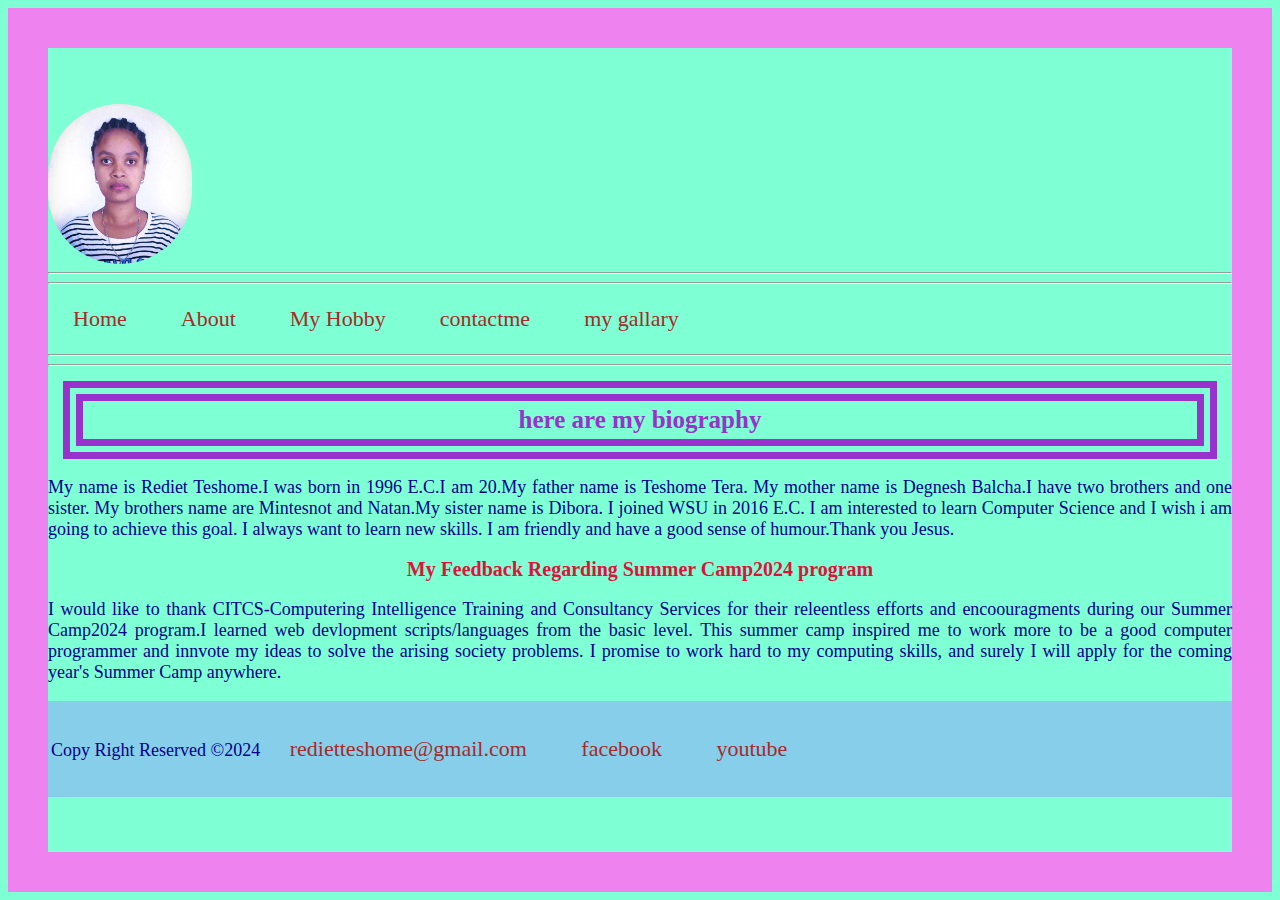
<file: index.html>
<html>
    <head>
      <title>Biography</title>
     <link rel="stylesheet" href="style.css">
    </head>
    <body class="margin">
       <marquee behaviour="scroll" direction="left"> <h2>Hello all, welcome to my personal website!</h2></marquee>
       <img style="border-radius: 100px;"src ="photos/rediet.jpg" width="144px" height="160px" alt="profile photo">
      
      <hr>
<hr>
<a href="index.html"> Home </a>
<a href="about.html"> About </a>
<a href="hobby.html">My Hobby</a>
<a href="contactme.html">contactme</a>
<a href="gallary.html">my gallary</a>

<hr>
<hr>
 <h2 id="solid">here are my biography</h2>
    <p>
      My name is Rediet Teshome.I was born in 1996 E.C.I am 20.My father name is Teshome Tera.
      My mother name is Degnesh Balcha.I have two brothers and one sister.
      My brothers name are Mintesnot and Natan.My sister name is Dibora.
      I joined WSU in 2016 E.C. I am interested to learn Computer Science and I wish i am 
      going to achieve this goal. I always want to learn new skills.
      I am friendly and have a good sense of humour.Thank you Jesus.
    
</p>
<h2>My Feedback Regarding Summer Camp2024 program</h2>
<p>I would like to thank CITCS-Computering Intelligence Training and Consultancy Services for their releentless
   efforts and encoouragments during our Summer Camp2024 program.I learned web devlopment scripts/languages 
   from the basic level. This summer camp inspired me to work more to be a good computer programmer and
   innvote my ideas to solve the arising society problems. I promise to work hard to my computing skills,
   and surely I will apply for the coming year's  Summer Camp anywhere.    
</p>
   
</body>
<footer>
<p>Copy Right Reserved &copy;2024 
  <a href="redietteshome@gmail.com">redietteshome@gmail.com</a>
  <a href="#">facebook</a>
  <a href="https://www.youtube.com/@RedietTeshome-24">youtube</a>
</p>
</footer>
</html>
</file>
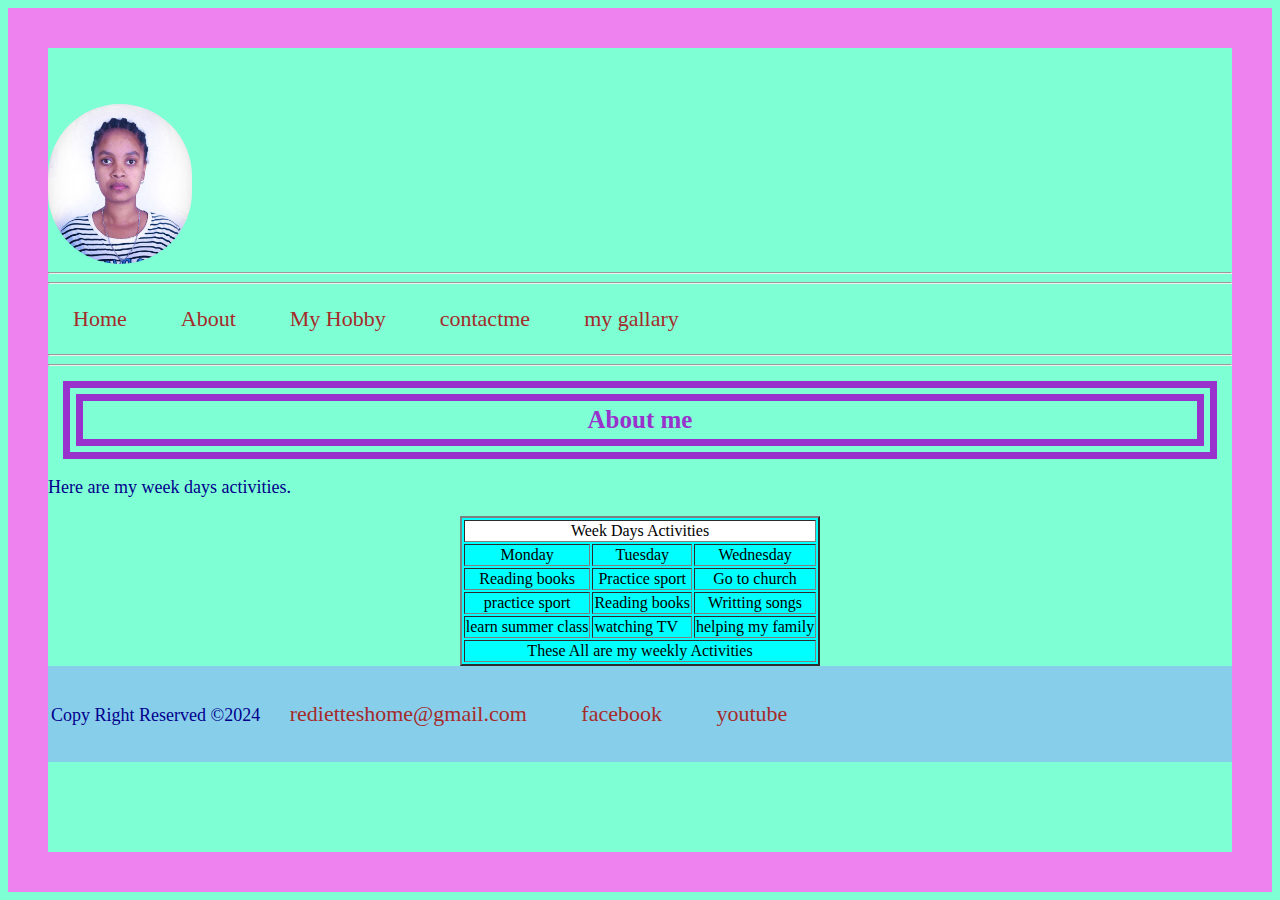
<file: about.html>
<html>
<head>
    <meta charset="UTF-8">
    <meta name="viewport" content="width=device-width, initial-scale=1.0">
    <title>about</title>
    <link rel="stylesheet" href="style.css">
</head>
<body class="margin">

 <marquee behavior="scroll" direction="left"><h2>About me</h2></marquee> 
 <img style="border-radius: 100px;"src ="photos/rediet.jpg" width="144px" height="160px" alt="profile photo">
  <hr/>
  <hr/>
  <a href="index.html"> Home </a>
  <a href="about.html"> About </a>
  <a href="hobby.html">My Hobby</a>
  <a href="contactme.html">contactme</a>
  <a href="gallary.html">my gallary</a>
  <hr/>
  <hr/>
  <h3 id="solid">About me</h3>
  
<p>Here are my week days activities. </p>

  <table border="2px" bgcolor="aqua" align="center">
    <tr bgcolor="white">
        <td colspan="3" align="Center">Week Days Activities</td>
    </tr>
    <tr align="center"> 
       <td>Monday</td>
       <td>Tuesday</td>
       <td>Wednesday</td>

      </tr>

    <tr align="center">
       <td>Reading books</td>
       <td>Practice sport</td>
       <td>Go to church</td>
    </tr>
    
    <tr align="center">
       <td>practice sport</td>
       <td>Reading books</td>
       <td>Writting songs</td>
    </tr>
    <td>learn summer class</td>
    <td>watching TV</td>
    <td>helping my family</td>
    
    </tr>
    <tr>
        <td colspan="3" align="center">These All are my weekly Activities </td>
    </tr>
    </table>
     

 </body>
 <footer>
  <p>Copy Right Reserved &copy;2024 
    <a href="redietteshome@gmail.com">redietteshome@gmail.com</a>
    <a href="Rita Teshome Emu ">facebook</a>
    <a href="https://www.youtube.com/@RedietTeshome-24">youtube</a>
  </p>
  </footer>
</html>
</file>
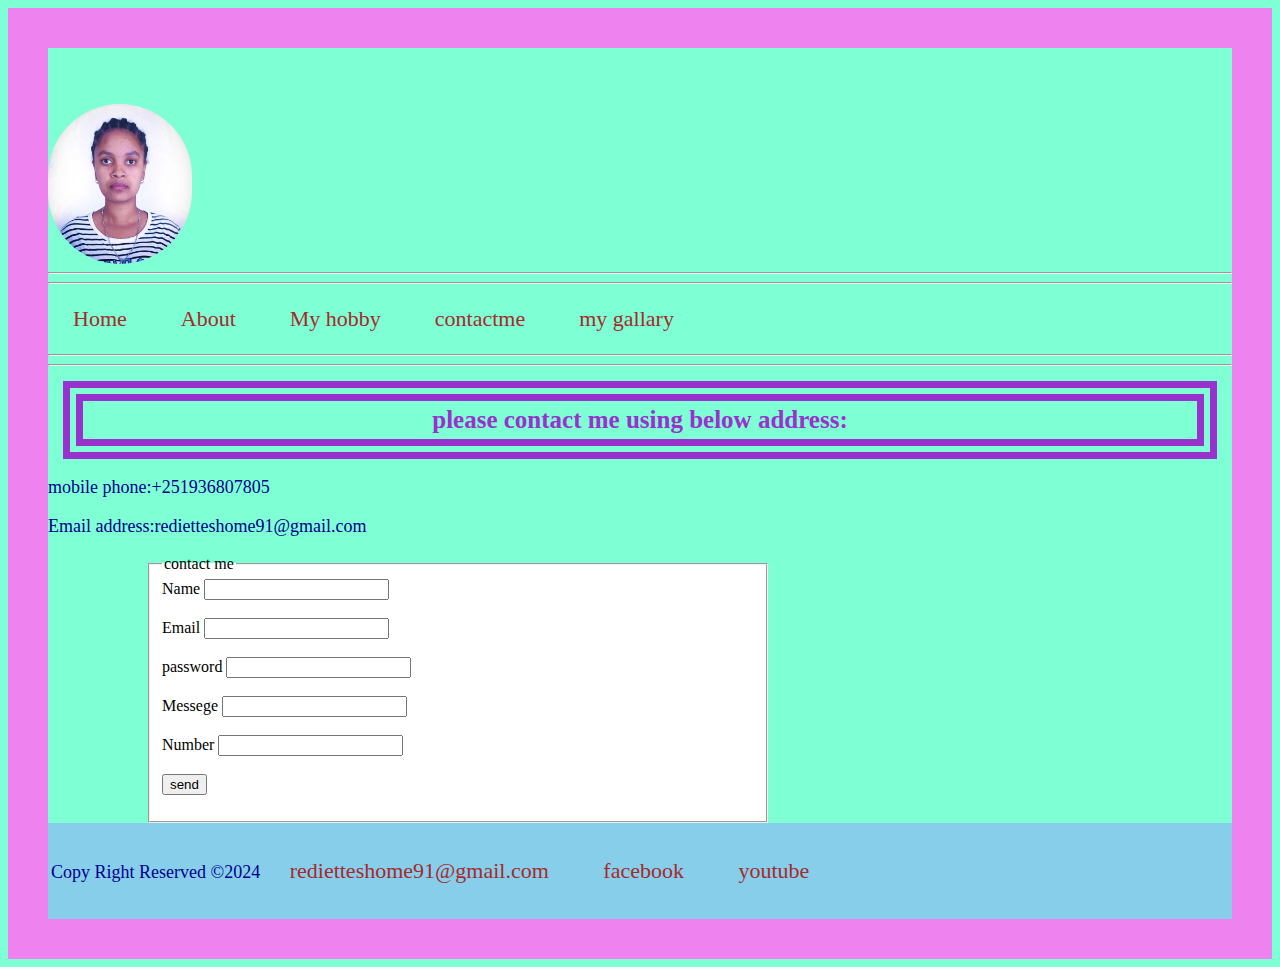
<file: contactme.html>
<html>
<head>
    <title>contact page</title>
    <link rel="stylesheet" href="style.css">
</head>
<body class="margin">
 <marquee behavior="scroll" direction="left"><h2>contactme</h2>  </marquee>
 <img style="border-radius: 100px;"src ="photos/rediet.jpg" width="144px" height="160px" alt="profile photo">     
    <hr>
    <hr>
    <a href="index.html">Home</a>
    <a href="about.html">About</a>
    <a href="hobby.html">My hobby</a>
    <a href="contactme.html">contactme</a>
    <a href="gallary.html">my gallary</a>
    <hr>
    <hr>
<h3 id="solid">please contact me using below address:</h3>
<p>mobile phone:+251936807805</p>
<p>Email address:<a>redietteshome91@gmail.com</a> </p>
<fieldset class="fieldset">
<legend>contact me</legend>
<form action="">

<label for="name">Name</label>
<input type="text"><br><br>

<label for="email">Email</label>
<input type="email"><br><br>

<label for="password">password</label>
<input type="password"><br><br>

<label for="Messege">Messege</label>
<input type="Messege"><br><br>

<label for="Number">Number</label>
<input type="Number"><br><br>                                                                                               

<button type="submit">send</button>
</form>
</fieldset>

</body>
<footer>
    <p>Copy Right Reserved &copy;2024 
      <a href="redietteshome91@gmail.com">redietteshome91@gmail.com</a>
      <a href="#">facebook</a>
      <a href="https://www.youtube.com/@RedietTeshome-24">youtube</a>
    </p>
    </footer>
    </html>
</file>
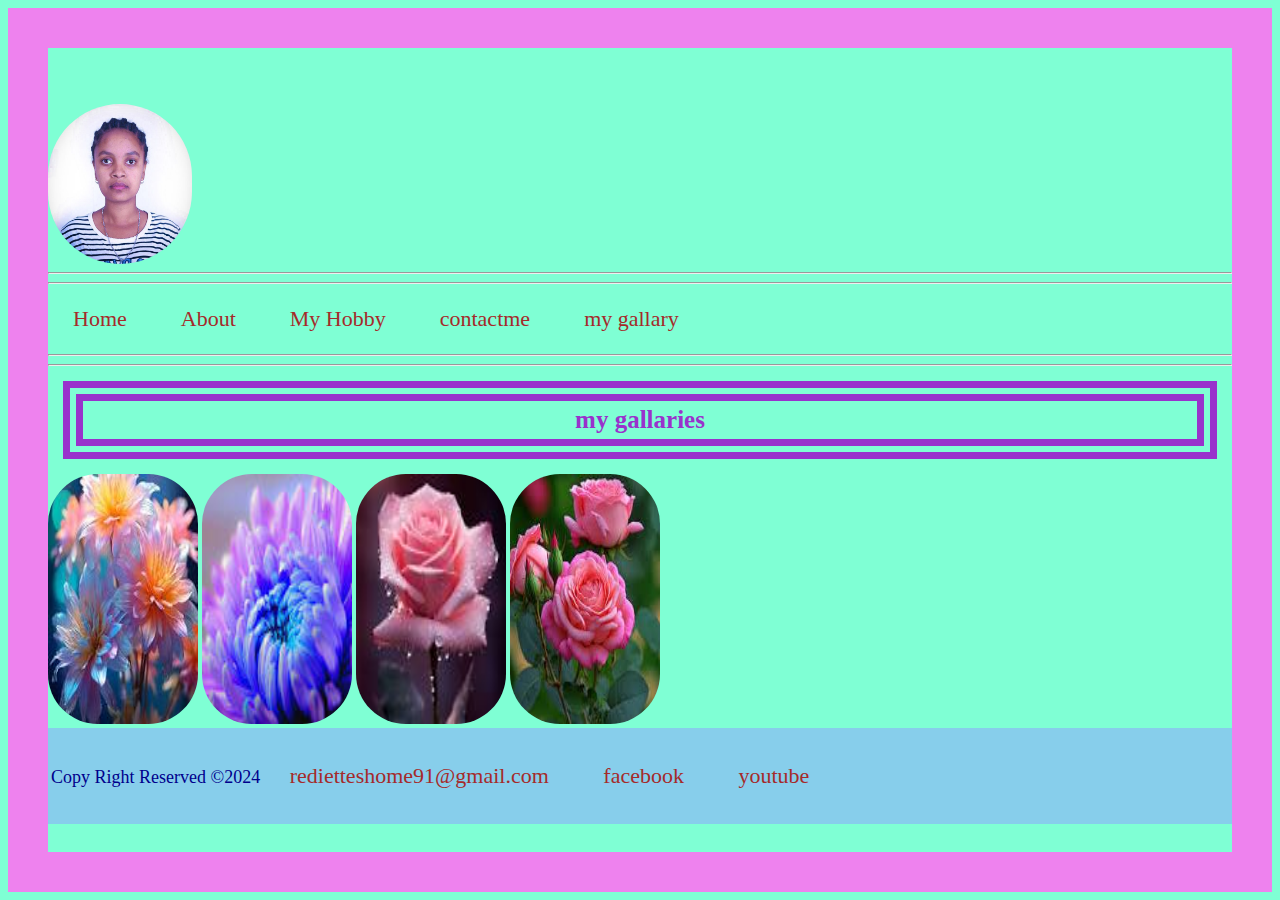
<file: gallary.html>
<html>
<head>
   
   <title> photo gallary</title>
   <link rel="stylesheet" href="style.css">
</head>
<body class="margin">
   <marquee behaviour="scroll" direction="left"> <h2>Here are some of my photo Gallaries</h2></marquee>
   <img style="border-radius: 100px;"src ="photos/rediet.jpg" width="144px" height="160px" alt="profile photo">
   <hr>
   <hr>
 
 <a href="index.html"> Home </a>
 <a href="about.html"> About </a>
 <a href="hobby.html">My Hobby</a>
 <a href="contactme.html">contactme</a>
 <a href="gallary.html">my gallary</a>
 
 <hr>
 <hr>
 <h3 id="solid">my gallaries</h3>
   
  <img src="photos/img1.jfif" width="150px" height="250px"/>
  <img src="photos/image2.jfif"width="150px" height="250px"/>
  <img src="photos/img3.jfif" width="150px" height="250p"/>
  <img src="photos/img4.jfif" width="150px" height="250px"/>
 

</body>
<footer>
   <p>Copy Right Reserved &copy;2024 
     <a href="redietteshome91@gmail.com">redietteshome91@gmail.com</a>
     <a href="#">facebook</a>
     <a href="https://www.youtube.com/@RedietTeshome-24">youtube</a>
   </p>
   </footer>
</html>
</file>
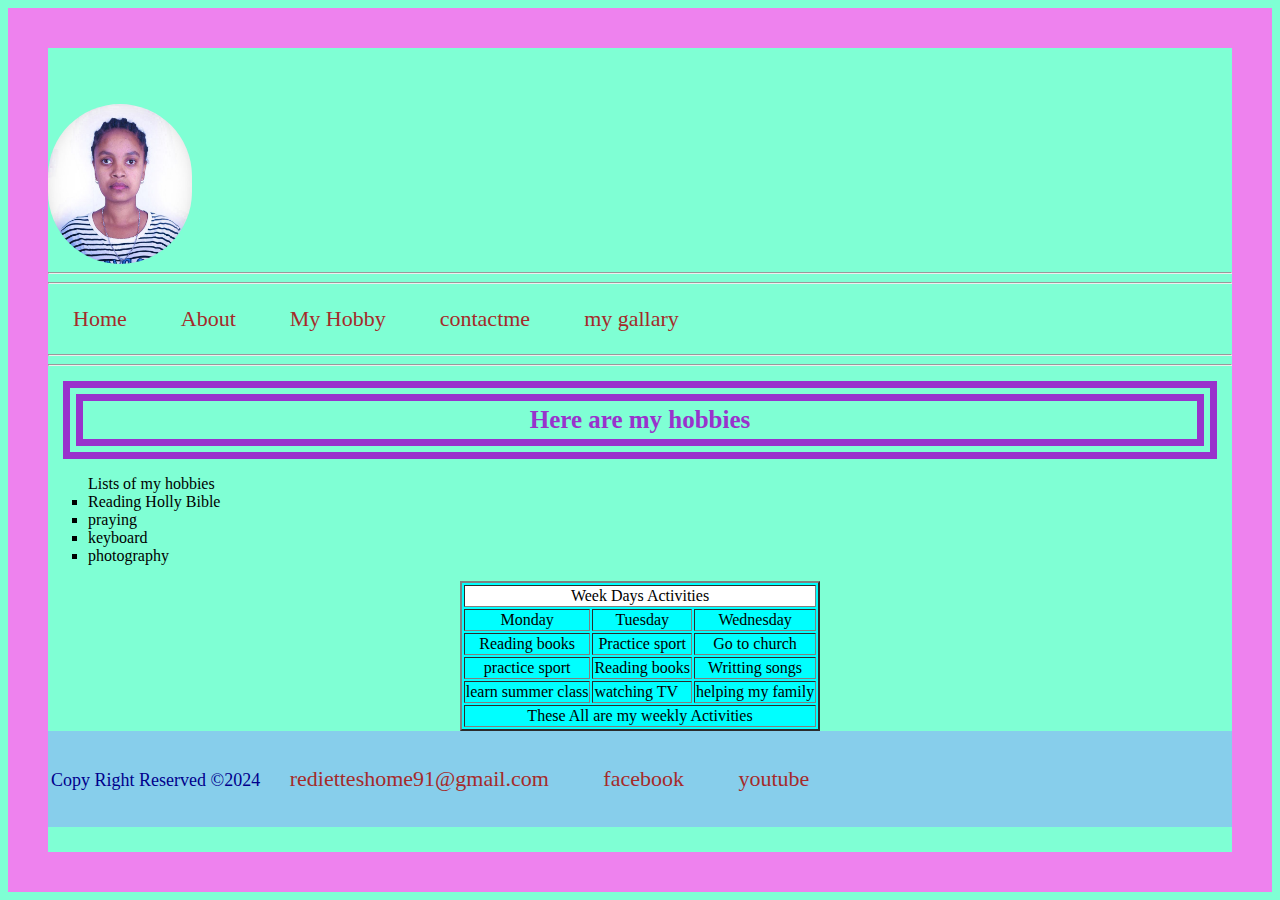
<file: hobby.html>
<html>
<head>
    <title>hobby</title>
    <link rel="stylesheet" href="style.css">
</head>
<body class="margin"> 
 <marquee behavior="scroll" direction="left"><h2>My hobby</h2></marquee>
 <img style="border-radius: 100px;"src ="photos/rediet.jpg" width="144px" height="160px" alt="profile photo"> 
    <hr>
<hr>
<a href="index.html"> Home </a>
<a href="about.html"> About </a>
<a href="hobby.html">My Hobby</a>
<a href="contactme.html">contactme</a>
<a href="gallary.html">my gallary</a>
<hr>
<hr>
    <h2 id="solid"> Here are my hobbies</h2>
    <ul type="square">Lists of my hobbies
    <li>Reading Holly Bible</li>
    <li>praying</li>
    <li>keyboard</li>
    <li>photography</li>
</ul>

<table border="2px" bgcolor="aqua" align="center">
    <tr bgcolor="white">
        <td colspan="3" align="Center">Week Days Activities</td>
    </tr>
    <tr align="center"> 
       <td>Monday</td>
       <td>Tuesday</td>
       <td>Wednesday</td>

      </tr>

    <tr align="center">
       <td>Reading books</td>
       <td>Practice sport</td>
       <td>Go to church</td>
    </tr>
    
    <tr align="center">
       <td>practice sport</td>
       <td>Reading books</td>
       <td>Writting songs</td>
    </tr>
    <td>learn summer class</td>
    <td>watching TV</td>
    <td>helping my family</td>
    
    </tr>
    <tr>
        <td colspan="3" align="center">These All are my weekly Activities </td>
    </tr>
    </table>

</body>
<footer>
    <p>Copy Right Reserved &copy;2024 
      <a href="redietteshome91@gmail.com">redietteshome91@gmail.com</a>
      <a href="#">facebook</a>
      <a href="https://www.youtube.com/@RedietTeshome-24">youtube</a>
    </p>
    </footer>
</html>
</file>
<file: style.css>
.margin{
    background-color:aquamarine;
    border: 40px solid violet;
  }
p{
 text-align: justify;   
 font-size: 18px;
 font-family: Cambria, Cochin, Georgia, Times, serif;
 font-weight: 300;
 color:darkblue;
}
h1,h2{
  text-align: center;
  font-size: 20px;
  color:crimson;
}
marquee{
font-size: 15px;
font-family: Verdana, Geneva, Tahoma, sans-serif;
color:crimson;
}
#solid{
  border-style: double;
  border-width: 20px;
  text-align: center;
  color: darkorchid;
  font-size: 25px;
  margin: 15px;
  padding: 5px;
}
.image{
  margin-top: 10px;
  }
  a:link, a:visited{
    background: color chocolate;
    color: brown;
    padding: 14px 25px;
    text-align: center;
    text-decoration: none;
    display: inline-block;
    font-size: 22px;
  }
a:hover{
  background-color: blueviolet;
  color: #f85003;
  padding: 14px 25px;
  font-size: 22px;
  text-align: center;
  text-decoration: underline;
  display: inline-block;
}
fieldset{
margin-left: 100px;
width: 50%;
background-color: white;
}
footer{
text-align: center;
padding: 3px;
background-color:skyblue;
color:whitesmoke;
font-size: 14px;
}
img{border-radius: 50px;
}
</file>
